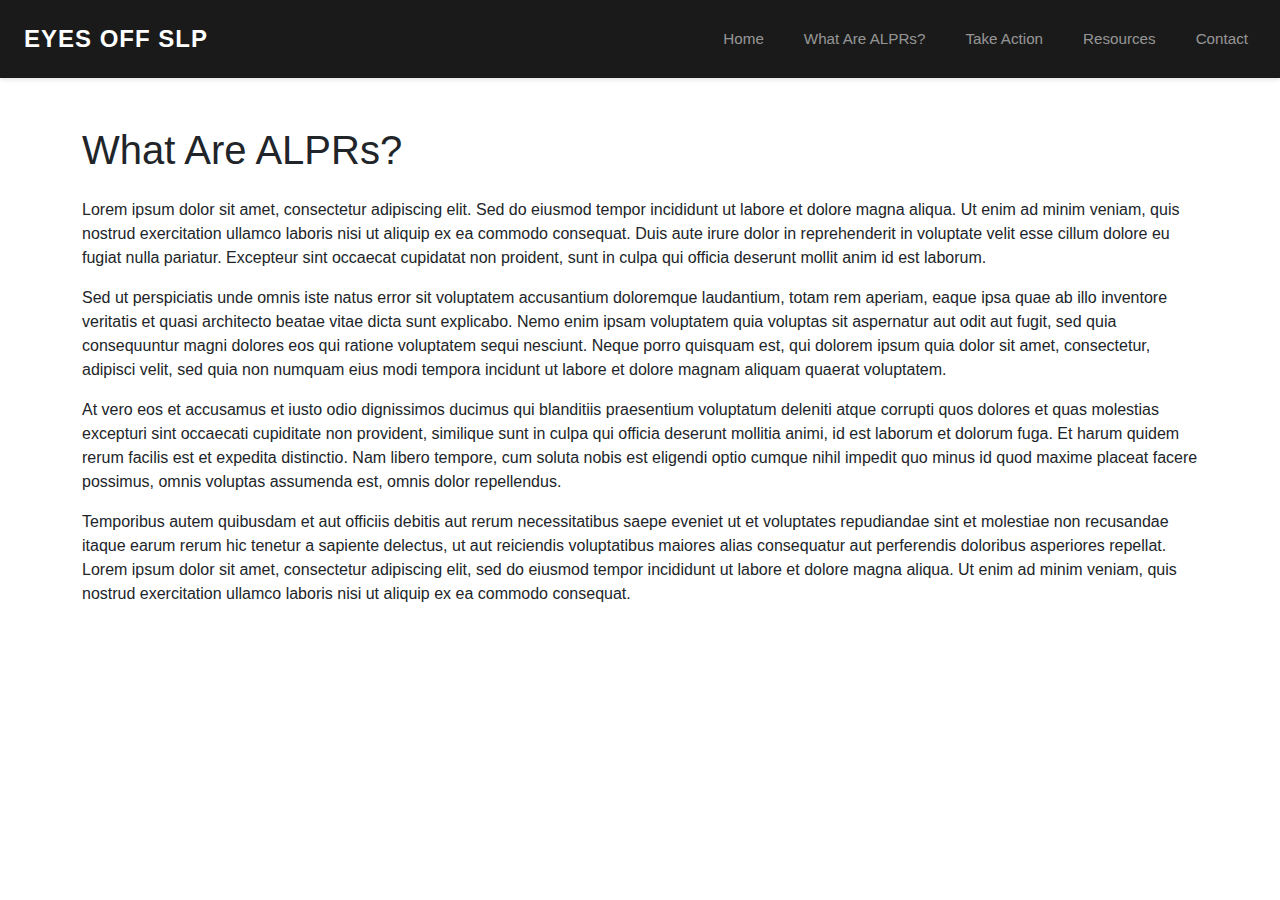
<file: alprs.html>
<!DOCTYPE html>
<html lang="en">
<head>
    <meta charset="UTF-8">
    <meta name="viewport" content="width=device-width, initial-scale=1.0">
    <title>What Are ALPRs? - Eyes Off SLP</title>
    <link href="https://cdn.jsdelivr.net/npm/bootstrap@5.3.0/dist/css/bootstrap.min.css" rel="stylesheet">
    <link rel="stylesheet" href="main.css">
</head>
<body>
    <!-- Navigation Bar -->
    <nav class="navbar navbar-expand-lg navbar-dark">
        <div class="container-fluid px-4">
            <a class="navbar-brand" href="index.html">EYES OFF SLP</a>
            <button class="navbar-toggler" type="button" data-bs-toggle="collapse" data-bs-target="#navbarNav" aria-controls="navbarNav" aria-expanded="false" aria-label="Toggle navigation">
                <span class="navbar-toggler-icon"></span>
            </button>
            <div class="collapse navbar-collapse" id="navbarNav">
                <ul class="navbar-nav ms-auto">
                    <li class="nav-item">
                        <a class="nav-link" href="index.html">Home</a>
                    </li>
                    <li class="nav-item">
                        <a class="nav-link" href="alprs.html">What Are ALPRs?</a>
                    </li>
                    <li class="nav-item">
                        <a class="nav-link" href="take-action.html">Take Action</a>
                    </li>
                    <li class="nav-item">
                        <a class="nav-link" href="resources.html">Resources</a>
                    </li>
                    <li class="nav-item">
                        <a class="nav-link" href="contact.html">Contact</a>
                    </li>
                </ul>
            </div>
        </div>
    </nav>

    <!-- Page Content -->
    <div class="container py-5">
        <h1 class="mb-4">What Are ALPRs?</h1>
        
        <p>Lorem ipsum dolor sit amet, consectetur adipiscing elit. Sed do eiusmod tempor incididunt ut labore et dolore magna aliqua. Ut enim ad minim veniam, quis nostrud exercitation ullamco laboris nisi ut aliquip ex ea commodo consequat. Duis aute irure dolor in reprehenderit in voluptate velit esse cillum dolore eu fugiat nulla pariatur. Excepteur sint occaecat cupidatat non proident, sunt in culpa qui officia deserunt mollit anim id est laborum.</p>

        <p>Sed ut perspiciatis unde omnis iste natus error sit voluptatem accusantium doloremque laudantium, totam rem aperiam, eaque ipsa quae ab illo inventore veritatis et quasi architecto beatae vitae dicta sunt explicabo. Nemo enim ipsam voluptatem quia voluptas sit aspernatur aut odit aut fugit, sed quia consequuntur magni dolores eos qui ratione voluptatem sequi nesciunt. Neque porro quisquam est, qui dolorem ipsum quia dolor sit amet, consectetur, adipisci velit, sed quia non numquam eius modi tempora incidunt ut labore et dolore magnam aliquam quaerat voluptatem.</p>

        <p>At vero eos et accusamus et iusto odio dignissimos ducimus qui blanditiis praesentium voluptatum deleniti atque corrupti quos dolores et quas molestias excepturi sint occaecati cupiditate non provident, similique sunt in culpa qui officia deserunt mollitia animi, id est laborum et dolorum fuga. Et harum quidem rerum facilis est et expedita distinctio. Nam libero tempore, cum soluta nobis est eligendi optio cumque nihil impedit quo minus id quod maxime placeat facere possimus, omnis voluptas assumenda est, omnis dolor repellendus.</p>

        <p>Temporibus autem quibusdam et aut officiis debitis aut rerum necessitatibus saepe eveniet ut et voluptates repudiandae sint et molestiae non recusandae itaque earum rerum hic tenetur a sapiente delectus, ut aut reiciendis voluptatibus maiores alias consequatur aut perferendis doloribus asperiores repellat. Lorem ipsum dolor sit amet, consectetur adipiscing elit, sed do eiusmod tempor incididunt ut labore et dolore magna aliqua. Ut enim ad minim veniam, quis nostrud exercitation ullamco laboris nisi ut aliquip ex ea commodo consequat.</p>
    </div>

    <script src="https://cdn.jsdelivr.net/npm/bootstrap@5.3.0/dist/js/bootstrap.bundle.min.js"></script>
</body>
</html>
</file>
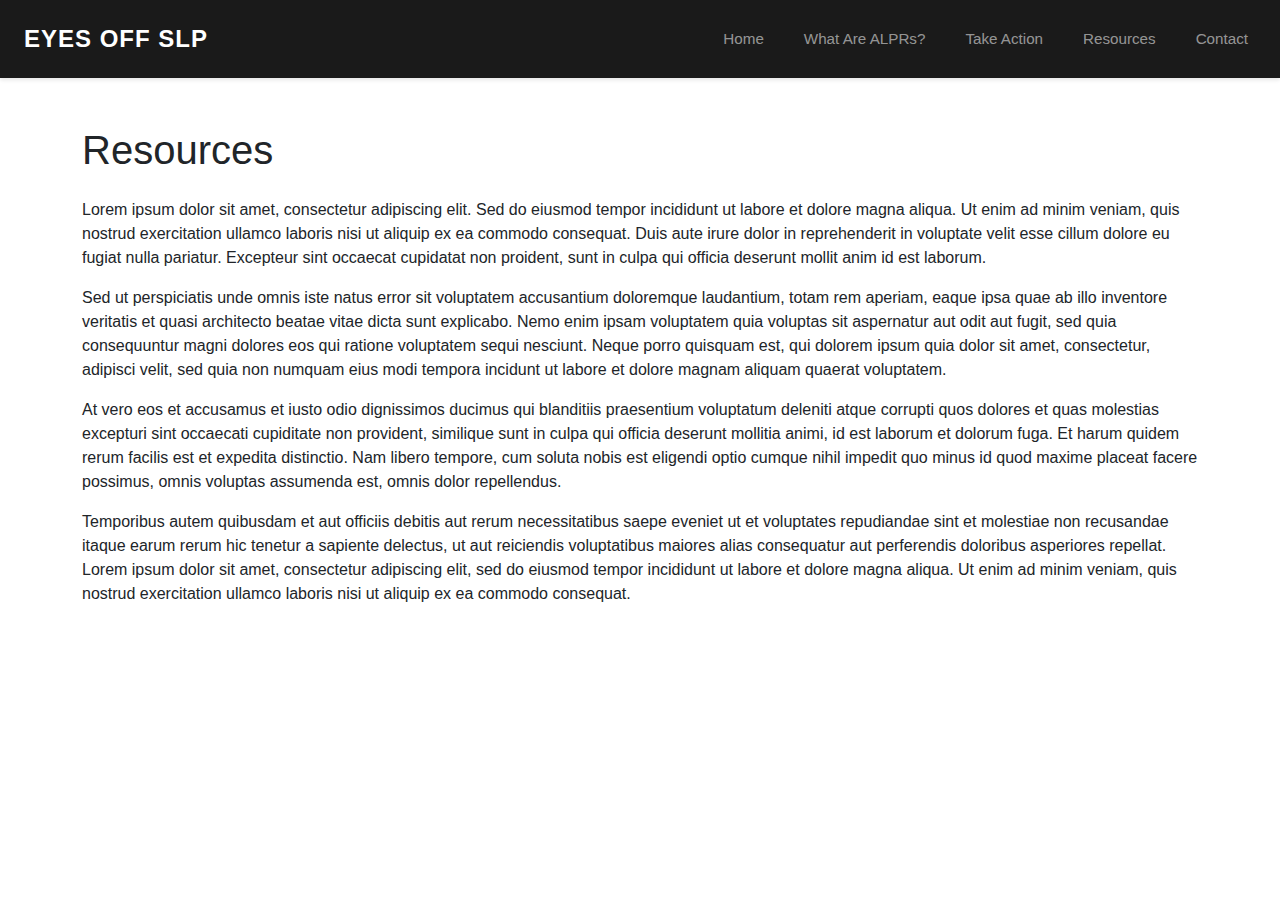
<file: resources.html>
<!DOCTYPE html>
<html lang="en">
<head>
    <meta charset="UTF-8">
    <meta name="viewport" content="width=device-width, initial-scale=1.0">
    <title>Resources - Eyes Off SLP</title>
    <link href="https://cdn.jsdelivr.net/npm/bootstrap@5.3.0/dist/css/bootstrap.min.css" rel="stylesheet">
    <link rel="stylesheet" href="main.css">
</head>
<body>
    <!-- Navigation Bar -->
    <nav class="navbar navbar-expand-lg navbar-dark">
        <div class="container-fluid px-4">
            <a class="navbar-brand" href="index.html">EYES OFF SLP</a>
            <button class="navbar-toggler" type="button" data-bs-toggle="collapse" data-bs-target="#navbarNav" aria-controls="navbarNav" aria-expanded="false" aria-label="Toggle navigation">
                <span class="navbar-toggler-icon"></span>
            </button>
            <div class="collapse navbar-collapse" id="navbarNav">
                <ul class="navbar-nav ms-auto">
                    <li class="nav-item">
                        <a class="nav-link" href="index.html">Home</a>
                    </li>
                    <li class="nav-item">
                        <a class="nav-link" href="alprs.html">What Are ALPRs?</a>
                    </li>
                    <li class="nav-item">
                        <a class="nav-link" href="take-action.html">Take Action</a>
                    </li>
                    <li class="nav-item">
                        <a class="nav-link" href="resources.html">Resources</a>
                    </li>
                    <li class="nav-item">
                        <a class="nav-link" href="contact.html">Contact</a>
                    </li>
                </ul>
            </div>
        </div>
    </nav>

    <!-- Page Content -->
    <div class="container py-5">
        <h1 class="mb-4">Resources</h1>
        
        <p>Lorem ipsum dolor sit amet, consectetur adipiscing elit. Sed do eiusmod tempor incididunt ut labore et dolore magna aliqua. Ut enim ad minim veniam, quis nostrud exercitation ullamco laboris nisi ut aliquip ex ea commodo consequat. Duis aute irure dolor in reprehenderit in voluptate velit esse cillum dolore eu fugiat nulla pariatur. Excepteur sint occaecat cupidatat non proident, sunt in culpa qui officia deserunt mollit anim id est laborum.</p>

        <p>Sed ut perspiciatis unde omnis iste natus error sit voluptatem accusantium doloremque laudantium, totam rem aperiam, eaque ipsa quae ab illo inventore veritatis et quasi architecto beatae vitae dicta sunt explicabo. Nemo enim ipsam voluptatem quia voluptas sit aspernatur aut odit aut fugit, sed quia consequuntur magni dolores eos qui ratione voluptatem sequi nesciunt. Neque porro quisquam est, qui dolorem ipsum quia dolor sit amet, consectetur, adipisci velit, sed quia non numquam eius modi tempora incidunt ut labore et dolore magnam aliquam quaerat voluptatem.</p>

        <p>At vero eos et accusamus et iusto odio dignissimos ducimus qui blanditiis praesentium voluptatum deleniti atque corrupti quos dolores et quas molestias excepturi sint occaecati cupiditate non provident, similique sunt in culpa qui officia deserunt mollitia animi, id est laborum et dolorum fuga. Et harum quidem rerum facilis est et expedita distinctio. Nam libero tempore, cum soluta nobis est eligendi optio cumque nihil impedit quo minus id quod maxime placeat facere possimus, omnis voluptas assumenda est, omnis dolor repellendus.</p>

        <p>Temporibus autem quibusdam et aut officiis debitis aut rerum necessitatibus saepe eveniet ut et voluptates repudiandae sint et molestiae non recusandae itaque earum rerum hic tenetur a sapiente delectus, ut aut reiciendis voluptatibus maiores alias consequatur aut perferendis doloribus asperiores repellat. Lorem ipsum dolor sit amet, consectetur adipiscing elit, sed do eiusmod tempor incididunt ut labore et dolore magna aliqua. Ut enim ad minim veniam, quis nostrud exercitation ullamco laboris nisi ut aliquip ex ea commodo consequat.</p>
    </div>

    <script src="https://cdn.jsdelivr.net/npm/bootstrap@5.3.0/dist/js/bootstrap.bundle.min.js"></script>
</body>
</html>
</file>
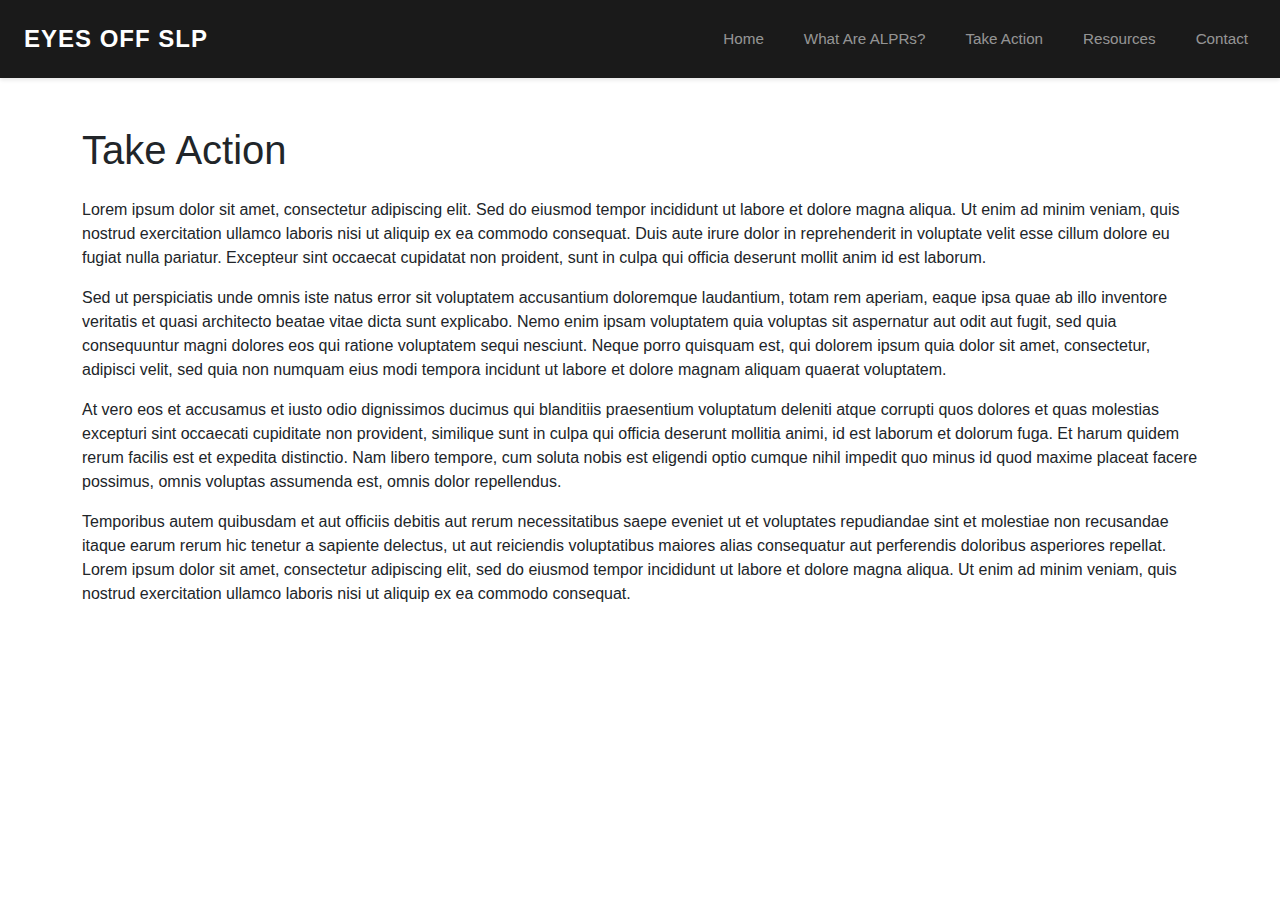
<file: take-action.html>
<!DOCTYPE html>
<html lang="en">
<head>
    <meta charset="UTF-8">
    <meta name="viewport" content="width=device-width, initial-scale=1.0">
    <title>Take Action - Eyes Off SLP</title>
    <link href="https://cdn.jsdelivr.net/npm/bootstrap@5.3.0/dist/css/bootstrap.min.css" rel="stylesheet">
    <link rel="stylesheet" href="main.css">
</head>
<body>
    <!-- Navigation Bar -->
    <nav class="navbar navbar-expand-lg navbar-dark">
        <div class="container-fluid px-4">
            <a class="navbar-brand" href="index.html">EYES OFF SLP</a>
            <button class="navbar-toggler" type="button" data-bs-toggle="collapse" data-bs-target="#navbarNav" aria-controls="navbarNav" aria-expanded="false" aria-label="Toggle navigation">
                <span class="navbar-toggler-icon"></span>
            </button>
            <div class="collapse navbar-collapse" id="navbarNav">
                <ul class="navbar-nav ms-auto">
                    <li class="nav-item">
                        <a class="nav-link" href="index.html">Home</a>
                    </li>
                    <li class="nav-item">
                        <a class="nav-link" href="alprs.html">What Are ALPRs?</a>
                    </li>
                    <li class="nav-item">
                        <a class="nav-link" href="take-action.html">Take Action</a>
                    </li>
                    <li class="nav-item">
                        <a class="nav-link" href="resources.html">Resources</a>
                    </li>
                    <li class="nav-item">
                        <a class="nav-link" href="contact.html">Contact</a>
                    </li>
                </ul>
            </div>
        </div>
    </nav>

    <!-- Page Content -->
    <div class="container py-5">
        <h1 class="mb-4">Take Action</h1>
        
        <p>Lorem ipsum dolor sit amet, consectetur adipiscing elit. Sed do eiusmod tempor incididunt ut labore et dolore magna aliqua. Ut enim ad minim veniam, quis nostrud exercitation ullamco laboris nisi ut aliquip ex ea commodo consequat. Duis aute irure dolor in reprehenderit in voluptate velit esse cillum dolore eu fugiat nulla pariatur. Excepteur sint occaecat cupidatat non proident, sunt in culpa qui officia deserunt mollit anim id est laborum.</p>

        <p>Sed ut perspiciatis unde omnis iste natus error sit voluptatem accusantium doloremque laudantium, totam rem aperiam, eaque ipsa quae ab illo inventore veritatis et quasi architecto beatae vitae dicta sunt explicabo. Nemo enim ipsam voluptatem quia voluptas sit aspernatur aut odit aut fugit, sed quia consequuntur magni dolores eos qui ratione voluptatem sequi nesciunt. Neque porro quisquam est, qui dolorem ipsum quia dolor sit amet, consectetur, adipisci velit, sed quia non numquam eius modi tempora incidunt ut labore et dolore magnam aliquam quaerat voluptatem.</p>

        <p>At vero eos et accusamus et iusto odio dignissimos ducimus qui blanditiis praesentium voluptatum deleniti atque corrupti quos dolores et quas molestias excepturi sint occaecati cupiditate non provident, similique sunt in culpa qui officia deserunt mollitia animi, id est laborum et dolorum fuga. Et harum quidem rerum facilis est et expedita distinctio. Nam libero tempore, cum soluta nobis est eligendi optio cumque nihil impedit quo minus id quod maxime placeat facere possimus, omnis voluptas assumenda est, omnis dolor repellendus.</p>

        <p>Temporibus autem quibusdam et aut officiis debitis aut rerum necessitatibus saepe eveniet ut et voluptates repudiandae sint et molestiae non recusandae itaque earum rerum hic tenetur a sapiente delectus, ut aut reiciendis voluptatibus maiores alias consequatur aut perferendis doloribus asperiores repellat. Lorem ipsum dolor sit amet, consectetur adipiscing elit, sed do eiusmod tempor incididunt ut labore et dolore magna aliqua. Ut enim ad minim veniam, quis nostrud exercitation ullamco laboris nisi ut aliquip ex ea commodo consequat.</p>
    </div>

    <script src="https://cdn.jsdelivr.net/npm/bootstrap@5.3.0/dist/js/bootstrap.bundle.min.js"></script>
</body>
</html>
</file>
<file: main.css>
body {
    margin: 0;
    padding: 0;
    font-family: -apple-system, BlinkMacSystemFont, 'Segoe UI', Roboto, 'Helvetica Neue', Arial, sans-serif;
}

.navbar {
    background-color: #1a1a1a;
    padding: 1rem 0;
    box-shadow: 0 2px 4px rgba(0, 0, 0, 0.1);
}

.navbar-brand {
    font-weight: 700;
    font-size: 1.5rem;
    letter-spacing: 1px;
    color: #fff !important;
}

.nav-link {
    margin-left: 1.5rem;
    font-weight: 500;
    font-size: 0.95rem;
    transition: color 0.3s ease;
}

.nav-link:hover {
    color: #4a90e2 !important;
}

.hero-section {
    position: relative;
    height: 100vh;
    min-height: 600px;
    display: flex;
    align-items: center;
    justify-content: center;
    overflow: hidden;
    background: linear-gradient(rgba(0, 0, 0, 0.5), rgba(0, 0, 0, 0.5)), url('images/flockcamera.jpg') center/cover;
}

.hero-content {
    text-align: center;
    color: white;
    z-index: 2;
    max-width: 800px;
    padding: 2rem;
}

.hero-headline {
    font-size: 4rem;
    font-weight: 900;
    letter-spacing: 2px;
    margin-bottom: 1rem;
    text-shadow: 2px 2px 4px rgba(0, 0, 0, 0.7);
    line-height: 1.1;
}

.hero-subtext {
    font-size: 1.5rem;
    font-weight: 300;
    margin-bottom: 2rem;
    text-shadow: 1px 1px 2px rgba(0, 0, 0, 0.7);
    letter-spacing: 1px;
}

.cta-button {
    background-color: #e74c3c;
    border: none;
    padding: 1rem 2.5rem;
    font-size: 1.1rem;
    font-weight: 600;
    border-radius: 4px;
    transition: all 0.3s ease;
    text-decoration: none;
    display: inline-block;
    color:#fff;
}

.cta-button-secondary {
    background-color: #ffffff;
    color: #000 !important;
    margin-right: 1rem;
    border: 2px solid #ffffff;
}

.cta-button-secondary:hover {
    background-color: #f0f0f0;
    border-color: #f0f0f0;
    transform: translateY(-2px);
    box-shadow: 0 8px 16px rgba(0, 0, 0, 0.2);
}

.cta-button:hover {
    background-color: #c0392b;
    transform: translateY(-2px);
    box-shadow: 0 8px 16px rgba(0, 0, 0, 0.3);
}

@media (max-width: 768px) {
    .hero-headline {
        font-size: 2.5rem;
    }

    .hero-subtext {
        font-size: 1.1rem;
    }

    .nav-link {
        margin-left: 0;
        margin-top: 0.5rem;
    }

    .hero-content {
        padding: 1rem;
    }
}
</file>
